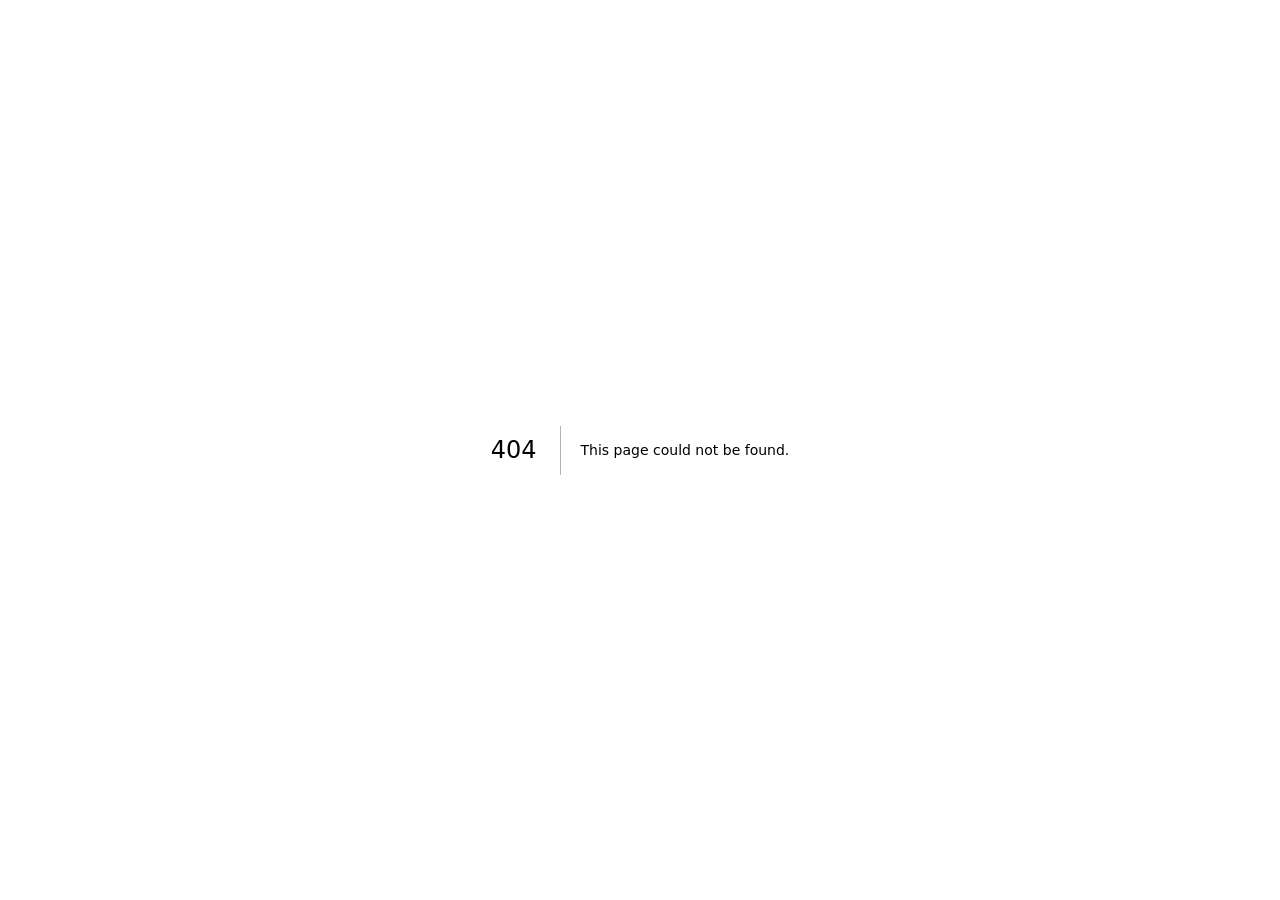
<file: 404/index.html>
<!DOCTYPE html><html lang="en"><head><meta charSet="utf-8"/><meta name="viewport" content="width=device-width, initial-scale=1"/><link rel="stylesheet" href="/_next/static/css/5c4d2f308bf874ce.css" data-precedence="next"/><link rel="preload" as="script" fetchPriority="low" href="/_next/static/chunks/webpack-db0a529a99835594.js"/><script src="/_next/static/chunks/4bd1b696-edd73b72b9809ea9.js" async=""></script><script src="/_next/static/chunks/684-acec5f5b161f0518.js" async=""></script><script src="/_next/static/chunks/main-app-9a453dd2125ee8bf.js" async=""></script><meta name="robots" content="noindex"/><title>404: This page could not be found.</title><title>Savannah Caller – Cordell Jones</title><meta name="description" content="NEPQ cold-call manager for 575 Savannah businesses"/><script>document.querySelectorAll('body link[rel="icon"], body link[rel="apple-touch-icon"]').forEach(el => document.head.appendChild(el))</script><script src="/_next/static/chunks/polyfills-42372ed130431b0a.js" noModule=""></script></head><body><div style="font-family:system-ui,&quot;Segoe UI&quot;,Roboto,Helvetica,Arial,sans-serif,&quot;Apple Color Emoji&quot;,&quot;Segoe UI Emoji&quot;;height:100vh;text-align:center;display:flex;flex-direction:column;align-items:center;justify-content:center"><div><style>body{color:#000;background:#fff;margin:0}.next-error-h1{border-right:1px solid rgba(0,0,0,.3)}@media (prefers-color-scheme:dark){body{color:#fff;background:#000}.next-error-h1{border-right:1px solid rgba(255,255,255,.3)}}</style><h1 class="next-error-h1" style="display:inline-block;margin:0 20px 0 0;padding:0 23px 0 0;font-size:24px;font-weight:500;vertical-align:top;line-height:49px">404</h1><div style="display:inline-block"><h2 style="font-size:14px;font-weight:400;line-height:49px;margin:0">This page could not be found.</h2></div></div></div><!--$--><!--/$--><!--$--><!--/$--><script src="/_next/static/chunks/webpack-db0a529a99835594.js" async=""></script><script>(self.__next_f=self.__next_f||[]).push([0])</script><script>self.__next_f.push([1,"1:\"$Sreact.fragment\"\n2:I[7555,[],\"\"]\n3:I[1295,[],\"\"]\n4:I[9665,[],\"MetadataBoundary\"]\n6:I[9665,[],\"OutletBoundary\"]\n9:I[4911,[],\"AsyncMetadataOutlet\"]\nb:I[9665,[],\"ViewportBoundary\"]\nd:I[6614,[],\"\"]\n:HL[\"/_next/static/css/5c4d2f308bf874ce.css\",\"style\"]\n"])</script><script>self.__next_f.push([1,"0:{\"P\":null,\"b\":\"XLlp7CcKzcGtmtqPNNIHa\",\"p\":\"\",\"c\":[\"\",\"_not-found\",\"\"],\"i\":false,\"f\":[[[\"\",{\"children\":[\"/_not-found\",{\"children\":[\"__PAGE__\",{}]}]},\"$undefined\",\"$undefined\",true],[\"\",[\"$\",\"$1\",\"c\",{\"children\":[[[\"$\",\"link\",\"0\",{\"rel\":\"stylesheet\",\"href\":\"/_next/static/css/5c4d2f308bf874ce.css\",\"precedence\":\"next\",\"crossOrigin\":\"$undefined\",\"nonce\":\"$undefined\"}]],[\"$\",\"html\",null,{\"lang\":\"en\",\"children\":[\"$\",\"body\",null,{\"children\":[\"$\",\"$L2\",null,{\"parallelRouterKey\":\"children\",\"error\":\"$undefined\",\"errorStyles\":\"$undefined\",\"errorScripts\":\"$undefined\",\"template\":[\"$\",\"$L3\",null,{}],\"templateStyles\":\"$undefined\",\"templateScripts\":\"$undefined\",\"notFound\":[[[\"$\",\"title\",null,{\"children\":\"404: This page could not be found.\"}],[\"$\",\"div\",null,{\"style\":{\"fontFamily\":\"system-ui,\\\"Segoe UI\\\",Roboto,Helvetica,Arial,sans-serif,\\\"Apple Color Emoji\\\",\\\"Segoe UI Emoji\\\"\",\"height\":\"100vh\",\"textAlign\":\"center\",\"display\":\"flex\",\"flexDirection\":\"column\",\"alignItems\":\"center\",\"justifyContent\":\"center\"},\"children\":[\"$\",\"div\",null,{\"children\":[[\"$\",\"style\",null,{\"dangerouslySetInnerHTML\":{\"__html\":\"body{color:#000;background:#fff;margin:0}.next-error-h1{border-right:1px solid rgba(0,0,0,.3)}@media (prefers-color-scheme:dark){body{color:#fff;background:#000}.next-error-h1{border-right:1px solid rgba(255,255,255,.3)}}\"}}],[\"$\",\"h1\",null,{\"className\":\"next-error-h1\",\"style\":{\"display\":\"inline-block\",\"margin\":\"0 20px 0 0\",\"padding\":\"0 23px 0 0\",\"fontSize\":24,\"fontWeight\":500,\"verticalAlign\":\"top\",\"lineHeight\":\"49px\"},\"children\":404}],[\"$\",\"div\",null,{\"style\":{\"display\":\"inline-block\"},\"children\":[\"$\",\"h2\",null,{\"style\":{\"fontSize\":14,\"fontWeight\":400,\"lineHeight\":\"49px\",\"margin\":0},\"children\":\"This page could not be found.\"}]}]]}]}]],[]],\"forbidden\":\"$undefined\",\"unauthorized\":\"$undefined\"}]}]}]]}],{\"children\":[\"/_not-found\",[\"$\",\"$1\",\"c\",{\"children\":[null,[\"$\",\"$L2\",null,{\"parallelRouterKey\":\"children\",\"error\":\"$undefined\",\"errorStyles\":\"$undefined\",\"errorScripts\":\"$undefined\",\"template\":[\"$\",\"$L3\",null,{}],\"templateStyles\":\"$undefined\",\"templateScripts\":\"$undefined\",\"notFound\":\"$undefined\",\"forbidden\":\"$undefined\",\"unauthorized\":\"$undefined\"}]]}],{\"children\":[\"__PAGE__\",[\"$\",\"$1\",\"c\",{\"children\":[[[\"$\",\"title\",null,{\"children\":\"404: This page could not be found.\"}],[\"$\",\"div\",null,{\"style\":\"$0:f:0:1:1:props:children:1:props:children:props:children:props:notFound:0:1:props:style\",\"children\":[\"$\",\"div\",null,{\"children\":[[\"$\",\"style\",null,{\"dangerouslySetInnerHTML\":{\"__html\":\"body{color:#000;background:#fff;margin:0}.next-error-h1{border-right:1px solid rgba(0,0,0,.3)}@media (prefers-color-scheme:dark){body{color:#fff;background:#000}.next-error-h1{border-right:1px solid rgba(255,255,255,.3)}}\"}}],[\"$\",\"h1\",null,{\"className\":\"next-error-h1\",\"style\":\"$0:f:0:1:1:props:children:1:props:children:props:children:props:notFound:0:1:props:children:props:children:1:props:style\",\"children\":404}],[\"$\",\"div\",null,{\"style\":\"$0:f:0:1:1:props:children:1:props:children:props:children:props:notFound:0:1:props:children:props:children:2:props:style\",\"children\":[\"$\",\"h2\",null,{\"style\":\"$0:f:0:1:1:props:children:1:props:children:props:children:props:notFound:0:1:props:children:props:children:2:props:children:props:style\",\"children\":\"This page could not be found.\"}]}]]}]}]],[\"$\",\"$L4\",null,{\"children\":\"$L5\"}],null,[\"$\",\"$L6\",null,{\"children\":[\"$L7\",\"$L8\",[\"$\",\"$L9\",null,{\"promise\":\"$@a\"}]]}]]}],{},null,false]},null,false]},null,false],[\"$\",\"$1\",\"h\",{\"children\":[[\"$\",\"meta\",null,{\"name\":\"robots\",\"content\":\"noindex\"}],[\"$\",\"$1\",\"YTiXtE3l1E6Z2MYZGwSRO\",{\"children\":[[\"$\",\"$Lb\",null,{\"children\":\"$Lc\"}],null]}],null]}],false]],\"m\":\"$undefined\",\"G\":[\"$d\",\"$undefined\"],\"s\":false,\"S\":true}\n"])</script><script>self.__next_f.push([1,"e:\"$Sreact.suspense\"\nf:I[4911,[],\"AsyncMetadata\"]\n5:[\"$\",\"$e\",null,{\"fallback\":null,\"children\":[\"$\",\"$Lf\",null,{\"promise\":\"$@10\"}]}]\n"])</script><script>self.__next_f.push([1,"8:null\n"])</script><script>self.__next_f.push([1,"c:[[\"$\",\"meta\",\"0\",{\"charSet\":\"utf-8\"}],[\"$\",\"meta\",\"1\",{\"name\":\"viewport\",\"content\":\"width=device-width, initial-scale=1\"}]]\n7:null\n"])</script><script>self.__next_f.push([1,"10:{\"metadata\":[[\"$\",\"title\",\"0\",{\"children\":\"Savannah Caller – Cordell Jones\"}],[\"$\",\"meta\",\"1\",{\"name\":\"description\",\"content\":\"NEPQ cold-call manager for 575 Savannah businesses\"}]],\"error\":null,\"digest\":\"$undefined\"}\na:{\"metadata\":\"$10:metadata\",\"error\":null,\"digest\":\"$undefined\"}\n"])</script></body></html>
</file>
<file: _next/static/css/5c4d2f308bf874ce.css>
*,:after,:before{--tw-border-spacing-x:0;--tw-border-spacing-y:0;--tw-translate-x:0;--tw-translate-y:0;--tw-rotate:0;--tw-skew-x:0;--tw-skew-y:0;--tw-scale-x:1;--tw-scale-y:1;--tw-pan-x: ;--tw-pan-y: ;--tw-pinch-zoom: ;--tw-scroll-snap-strictness:proximity;--tw-gradient-from-position: ;--tw-gradient-via-position: ;--tw-gradient-to-position: ;--tw-ordinal: ;--tw-slashed-zero: ;--tw-numeric-figure: ;--tw-numeric-spacing: ;--tw-numeric-fraction: ;--tw-ring-inset: ;--tw-ring-offset-width:0px;--tw-ring-offset-color:#fff;--tw-ring-color:rgb(59 130 246/0.5);--tw-ring-offset-shadow:0 0 #0000;--tw-ring-shadow:0 0 #0000;--tw-shadow:0 0 #0000;--tw-shadow-colored:0 0 #0000;--tw-blur: ;--tw-brightness: ;--tw-contrast: ;--tw-grayscale: ;--tw-hue-rotate: ;--tw-invert: ;--tw-saturate: ;--tw-sepia: ;--tw-drop-shadow: ;--tw-backdrop-blur: ;--tw-backdrop-brightness: ;--tw-backdrop-contrast: ;--tw-backdrop-grayscale: ;--tw-backdrop-hue-rotate: ;--tw-backdrop-invert: ;--tw-backdrop-opacity: ;--tw-backdrop-saturate: ;--tw-backdrop-sepia: ;--tw-contain-size: ;--tw-contain-layout: ;--tw-contain-paint: ;--tw-contain-style: }::backdrop{--tw-border-spacing-x:0;--tw-border-spacing-y:0;--tw-translate-x:0;--tw-translate-y:0;--tw-rotate:0;--tw-skew-x:0;--tw-skew-y:0;--tw-scale-x:1;--tw-scale-y:1;--tw-pan-x: ;--tw-pan-y: ;--tw-pinch-zoom: ;--tw-scroll-snap-strictness:proximity;--tw-gradient-from-position: ;--tw-gradient-via-position: ;--tw-gradient-to-position: ;--tw-ordinal: ;--tw-slashed-zero: ;--tw-numeric-figure: ;--tw-numeric-spacing: ;--tw-numeric-fraction: ;--tw-ring-inset: ;--tw-ring-offset-width:0px;--tw-ring-offset-color:#fff;--tw-ring-color:rgb(59 130 246/0.5);--tw-ring-offset-shadow:0 0 #0000;--tw-ring-shadow:0 0 #0000;--tw-shadow:0 0 #0000;--tw-shadow-colored:0 0 #0000;--tw-blur: ;--tw-brightness: ;--tw-contrast: ;--tw-grayscale: ;--tw-hue-rotate: ;--tw-invert: ;--tw-saturate: ;--tw-sepia: ;--tw-drop-shadow: ;--tw-backdrop-blur: ;--tw-backdrop-brightness: ;--tw-backdrop-contrast: ;--tw-backdrop-grayscale: ;--tw-backdrop-hue-rotate: ;--tw-backdrop-invert: ;--tw-backdrop-opacity: ;--tw-backdrop-saturate: ;--tw-backdrop-sepia: ;--tw-contain-size: ;--tw-contain-layout: ;--tw-contain-paint: ;--tw-contain-style: }/*
! tailwindcss v3.4.19 | MIT License | https://tailwindcss.com
*/*,:after,:before{box-sizing:border-box;border:0 solid #e5e7eb}:after,:before{--tw-content:""}:host,html{line-height:1.5;-webkit-text-size-adjust:100%;-moz-tab-size:4;-o-tab-size:4;tab-size:4;font-family:ui-sans-serif,system-ui,sans-serif,Apple Color Emoji,Segoe UI Emoji,Segoe UI Symbol,Noto Color Emoji;font-feature-settings:normal;font-variation-settings:normal;-webkit-tap-highlight-color:transparent}body{margin:0;line-height:inherit}hr{height:0;color:inherit;border-top-width:1px}abbr:where([title]){-webkit-text-decoration:underline dotted;text-decoration:underline dotted}h1,h2,h3,h4,h5,h6{font-size:inherit;font-weight:inherit}a{color:inherit;text-decoration:inherit}b,strong{font-weight:bolder}code,kbd,pre,samp{font-family:ui-monospace,SFMono-Regular,Menlo,Monaco,Consolas,Liberation Mono,Courier New,monospace;font-feature-settings:normal;font-variation-settings:normal;font-size:1em}small{font-size:80%}sub,sup{font-size:75%;line-height:0;position:relative;vertical-align:baseline}sub{bottom:-.25em}sup{top:-.5em}table{text-indent:0;border-color:inherit;border-collapse:collapse}button,input,optgroup,select,textarea{font-family:inherit;font-feature-settings:inherit;font-variation-settings:inherit;font-size:100%;font-weight:inherit;line-height:inherit;letter-spacing:inherit;color:inherit;margin:0;padding:0}button,select{text-transform:none}button,input:where([type=button]),input:where([type=reset]),input:where([type=submit]){-webkit-appearance:button;background-color:transparent;background-image:none}:-moz-focusring{outline:auto}:-moz-ui-invalid{box-shadow:none}progress{vertical-align:baseline}::-webkit-inner-spin-button,::-webkit-outer-spin-button{height:auto}[type=search]{-webkit-appearance:textfield;outline-offset:-2px}::-webkit-search-decoration{-webkit-appearance:none}::-webkit-file-upload-button{-webkit-appearance:button;font:inherit}summary{display:list-item}blockquote,dd,dl,figure,h1,h2,h3,h4,h5,h6,hr,p,pre{margin:0}fieldset{margin:0}fieldset,legend{padding:0}menu,ol,ul{list-style:none;margin:0;padding:0}dialog{padding:0}textarea{resize:vertical}input::-moz-placeholder,textarea::-moz-placeholder{opacity:1;color:#9ca3af}input::placeholder,textarea::placeholder{opacity:1;color:#9ca3af}[role=button],button{cursor:pointer}:disabled{cursor:default}audio,canvas,embed,iframe,img,object,svg,video{display:block;vertical-align:middle}img,video{max-width:100%;height:auto}[hidden]:where(:not([hidden=until-found])){display:none}.sr-only{position:absolute;width:1px;height:1px;padding:0;margin:-1px;overflow:hidden;clip:rect(0,0,0,0);white-space:nowrap;border-width:0}.pointer-events-none{pointer-events:none}.fixed{position:fixed}.absolute{position:absolute}.relative{position:relative}.inset-0{inset:0}.inset-x-0{left:0;right:0}.inset-y-0{top:0;bottom:0}.bottom-0{bottom:0}.left-0{left:0}.left-2{left:.5rem}.left-\[50\%\]{left:50%}.right-0{right:0}.right-4{right:1rem}.top-0{top:0}.top-4{top:1rem}.top-\[50\%\]{top:50%}.z-50{z-index:50}.-mx-1{margin-left:-.25rem;margin-right:-.25rem}.mx-auto{margin-left:auto;margin-right:auto}.my-1{margin-top:.25rem}.mb-1,.my-1{margin-bottom:.25rem}.mb-2{margin-bottom:.5rem}.mb-3{margin-bottom:.75rem}.mb-4{margin-bottom:1rem}.ml-2{margin-left:.5rem}.ml-auto{margin-left:auto}.mr-2{margin-right:.5rem}.mt-0\.5{margin-top:.125rem}.mt-1{margin-top:.25rem}.mt-2{margin-top:.5rem}.mt-3{margin-top:.75rem}.mt-4{margin-top:1rem}.block{display:block}.flex{display:flex}.inline-flex{display:inline-flex}.table{display:table}.grid{display:grid}.aspect-square{aspect-ratio:1/1}.h-1\.5{height:.375rem}.h-10{height:2.5rem}.h-11{height:2.75rem}.h-12{height:3rem}.h-2{height:.5rem}.h-2\.5{height:.625rem}.h-3\.5{height:.875rem}.h-4{height:1rem}.h-5{height:1.25rem}.h-6{height:1.5rem}.h-9{height:2.25rem}.h-\[1px\]{height:1px}.h-\[var\(--radix-select-trigger-height\)\]{height:var(--radix-select-trigger-height)}.h-full{height:100%}.h-px{height:1px}.max-h-96{max-height:24rem}.min-h-\[80px\]{min-height:80px}.min-h-screen{min-height:100vh}.w-10{width:2.5rem}.w-11{width:2.75rem}.w-2{width:.5rem}.w-2\.5{width:.625rem}.w-3\.5{width:.875rem}.w-3\/4{width:75%}.w-4{width:1rem}.w-5{width:1.25rem}.w-72{width:18rem}.w-\[1px\]{width:1px}.w-full{width:100%}.min-w-\[180px\]{min-width:180px}.min-w-\[8rem\]{min-width:8rem}.min-w-\[var\(--radix-select-trigger-width\)\]{min-width:var(--radix-select-trigger-width)}.max-w-6xl{max-width:72rem}.max-w-lg{max-width:32rem}.max-w-md{max-width:28rem}.flex-1{flex:1 1 0%}.flex-shrink-0,.shrink-0{flex-shrink:0}.caption-bottom{caption-side:bottom}.translate-x-\[-50\%\]{--tw-translate-x:-50%}.translate-x-\[-50\%\],.translate-y-\[-50\%\]{transform:translate(var(--tw-translate-x),var(--tw-translate-y)) rotate(var(--tw-rotate)) skewX(var(--tw-skew-x)) skewY(var(--tw-skew-y)) scaleX(var(--tw-scale-x)) scaleY(var(--tw-scale-y))}.translate-y-\[-50\%\]{--tw-translate-y:-50%}.transform{transform:translate(var(--tw-translate-x),var(--tw-translate-y)) rotate(var(--tw-rotate)) skewX(var(--tw-skew-x)) skewY(var(--tw-skew-y)) scaleX(var(--tw-scale-x)) scaleY(var(--tw-scale-y))}@keyframes pulse{50%{opacity:.5}}.animate-pulse{animation:pulse 2s cubic-bezier(.4,0,.6,1) infinite}.cursor-default{cursor:default}.cursor-pointer{cursor:pointer}.touch-none{touch-action:none}.select-none{-webkit-user-select:none;-moz-user-select:none;user-select:none}.grid-cols-1{grid-template-columns:repeat(1,minmax(0,1fr))}.grid-cols-2{grid-template-columns:repeat(2,minmax(0,1fr))}.flex-col{flex-direction:column}.flex-col-reverse{flex-direction:column-reverse}.flex-wrap{flex-wrap:wrap}.items-start{align-items:flex-start}.items-center{align-items:center}.justify-center{justify-content:center}.justify-between{justify-content:space-between}.gap-1{gap:.25rem}.gap-1\.5{gap:.375rem}.gap-2{gap:.5rem}.gap-3{gap:.75rem}.gap-4{gap:1rem}.space-y-0\.5>:not([hidden])~:not([hidden]){--tw-space-y-reverse:0;margin-top:calc(.125rem * calc(1 - var(--tw-space-y-reverse)));margin-bottom:calc(.125rem * var(--tw-space-y-reverse))}.space-y-1\.5>:not([hidden])~:not([hidden]){--tw-space-y-reverse:0;margin-top:calc(.375rem * calc(1 - var(--tw-space-y-reverse)));margin-bottom:calc(.375rem * var(--tw-space-y-reverse))}.space-y-2>:not([hidden])~:not([hidden]){--tw-space-y-reverse:0;margin-top:calc(.5rem * calc(1 - var(--tw-space-y-reverse)));margin-bottom:calc(.5rem * var(--tw-space-y-reverse))}.space-y-3>:not([hidden])~:not([hidden]){--tw-space-y-reverse:0;margin-top:calc(.75rem * calc(1 - var(--tw-space-y-reverse)));margin-bottom:calc(.75rem * var(--tw-space-y-reverse))}.space-y-4>:not([hidden])~:not([hidden]){--tw-space-y-reverse:0;margin-top:calc(1rem * calc(1 - var(--tw-space-y-reverse)));margin-bottom:calc(1rem * var(--tw-space-y-reverse))}.overflow-auto{overflow:auto}.overflow-hidden,.truncate{overflow:hidden}.truncate{text-overflow:ellipsis}.truncate,.whitespace-nowrap{white-space:nowrap}.whitespace-pre-wrap{white-space:pre-wrap}.rounded{border-radius:.25rem}.rounded-2xl{border-radius:1rem}.rounded-\[inherit\]{border-radius:inherit}.rounded-full{border-radius:9999px}.rounded-lg{border-radius:var(--radius)}.rounded-md{border-radius:calc(var(--radius) - 2px)}.rounded-sm{border-radius:calc(var(--radius) - 4px)}.rounded-xl{border-radius:.75rem}.rounded-t-2xl{border-top-left-radius:1rem;border-top-right-radius:1rem}.border{border-width:1px}.border-2{border-width:2px}.border-b{border-bottom-width:1px}.border-l{border-left-width:1px}.border-r{border-right-width:1px}.border-t{border-top-width:1px}.border-destructive\/50{border-color:hsl(var(--destructive)/.5)}.border-gray-200{--tw-border-opacity:1;border-color:rgb(229 231 235/var(--tw-border-opacity,1))}.border-input{border-color:hsl(var(--input))}.border-primary{border-color:hsl(var(--primary))}.border-transparent{border-color:transparent}.border-l-transparent{border-left-color:transparent}.border-t-transparent{border-top-color:transparent}.bg-background{background-color:hsl(var(--background))}.bg-black\/80{background-color:rgb(0 0 0/.8)}.bg-border{background-color:hsl(var(--border))}.bg-card{background-color:hsl(var(--card))}.bg-destructive{background-color:hsl(var(--destructive))}.bg-muted{background-color:hsl(var(--muted))}.bg-muted\/50{background-color:hsl(var(--muted)/.5)}.bg-popover{background-color:hsl(var(--popover))}.bg-primary{background-color:hsl(var(--primary))}.bg-secondary{background-color:hsl(var(--secondary))}.bg-white{--tw-bg-opacity:1;background-color:rgb(255 255 255/var(--tw-bg-opacity,1))}.fill-current{fill:currentColor}.p-1{padding:.25rem}.p-3{padding:.75rem}.p-4{padding:1rem}.p-5{padding:1.25rem}.p-6{padding:1.5rem}.p-\[1px\]{padding:1px}.px-1\.5{padding-left:.375rem;padding-right:.375rem}.px-2{padding-left:.5rem;padding-right:.5rem}.px-2\.5{padding-left:.625rem;padding-right:.625rem}.px-3{padding-left:.75rem;padding-right:.75rem}.px-4{padding-left:1rem;padding-right:1rem}.px-6{padding-left:1.5rem;padding-right:1.5rem}.px-8{padding-left:2rem;padding-right:2rem}.py-0\.5{padding-top:.125rem;padding-bottom:.125rem}.py-1{padding-top:.25rem;padding-bottom:.25rem}.py-1\.5{padding-top:.375rem;padding-bottom:.375rem}.py-14{padding-top:3.5rem;padding-bottom:3.5rem}.py-16{padding-top:4rem;padding-bottom:4rem}.py-2{padding-top:.5rem;padding-bottom:.5rem}.py-2\.5{padding-top:.625rem;padding-bottom:.625rem}.py-3{padding-top:.75rem;padding-bottom:.75rem}.py-4{padding-top:1rem;padding-bottom:1rem}.pl-8{padding-left:2rem}.pr-2{padding-right:.5rem}.pt-0{padding-top:0}.pt-1{padding-top:.25rem}.text-left{text-align:left}.text-center{text-align:center}.text-right{text-align:right}.align-middle{vertical-align:middle}.font-sans{font-family:ui-sans-serif,system-ui,sans-serif,Apple Color Emoji,Segoe UI Emoji,Segoe UI Symbol,Noto Color Emoji}.text-2xl{font-size:1.5rem;line-height:2rem}.text-3xl{font-size:1.875rem;line-height:2.25rem}.text-5xl{font-size:3rem;line-height:1}.text-6xl{font-size:3.75rem;line-height:1}.text-base{font-size:1rem;line-height:1.5rem}.text-lg{font-size:1.125rem;line-height:1.75rem}.text-sm{font-size:.875rem;line-height:1.25rem}.text-xl{font-size:1.25rem;line-height:1.75rem}.text-xs{font-size:.75rem;line-height:1rem}.font-bold{font-weight:700}.font-medium{font-weight:500}.font-normal{font-weight:400}.font-semibold{font-weight:600}.uppercase{text-transform:uppercase}.capitalize{text-transform:capitalize}.normal-case{text-transform:none}.italic{font-style:italic}.leading-none{line-height:1}.leading-relaxed{line-height:1.625}.leading-tight{line-height:1.25}.tracking-tight{letter-spacing:-.025em}.tracking-wide{letter-spacing:.025em}.tracking-wider{letter-spacing:.05em}.tracking-widest{letter-spacing:.1em}.text-blue-200{--tw-text-opacity:1;color:rgb(191 219 254/var(--tw-text-opacity,1))}.text-blue-800{--tw-text-opacity:1;color:rgb(30 64 175/var(--tw-text-opacity,1))}.text-card-foreground{color:hsl(var(--card-foreground))}.text-current{color:currentColor}.text-destructive{color:hsl(var(--destructive))}.text-destructive-foreground{color:hsl(var(--destructive-foreground))}.text-foreground{color:hsl(var(--foreground))}.text-gray-400{--tw-text-opacity:1;color:rgb(156 163 175/var(--tw-text-opacity,1))}.text-gray-500{--tw-text-opacity:1;color:rgb(107 114 128/var(--tw-text-opacity,1))}.text-gray-600{--tw-text-opacity:1;color:rgb(75 85 99/var(--tw-text-opacity,1))}.text-gray-700{--tw-text-opacity:1;color:rgb(55 65 81/var(--tw-text-opacity,1))}.text-gray-800{--tw-text-opacity:1;color:rgb(31 41 55/var(--tw-text-opacity,1))}.text-gray-900{--tw-text-opacity:1;color:rgb(17 24 39/var(--tw-text-opacity,1))}.text-green-600{--tw-text-opacity:1;color:rgb(22 163 74/var(--tw-text-opacity,1))}.text-green-800{--tw-text-opacity:1;color:rgb(22 101 52/var(--tw-text-opacity,1))}.text-muted-foreground{color:hsl(var(--muted-foreground))}.text-popover-foreground{color:hsl(var(--popover-foreground))}.text-primary{color:hsl(var(--primary))}.text-primary-foreground{color:hsl(var(--primary-foreground))}.text-secondary-foreground{color:hsl(var(--secondary-foreground))}.text-white{--tw-text-opacity:1;color:rgb(255 255 255/var(--tw-text-opacity,1))}.underline-offset-4{text-underline-offset:4px}.opacity-50{opacity:.5}.opacity-60{opacity:.6}.opacity-70{opacity:.7}.shadow-2xl{--tw-shadow:0 25px 50px -12px rgb(0 0 0/0.25);--tw-shadow-colored:0 25px 50px -12px var(--tw-shadow-color)}.shadow-2xl,.shadow-lg{box-shadow:var(--tw-ring-offset-shadow,0 0 #0000),var(--tw-ring-shadow,0 0 #0000),var(--tw-shadow)}.shadow-lg{--tw-shadow:0 10px 15px -3px rgb(0 0 0/0.1),0 4px 6px -4px rgb(0 0 0/0.1);--tw-shadow-colored:0 10px 15px -3px var(--tw-shadow-color),0 4px 6px -4px var(--tw-shadow-color)}.shadow-md{--tw-shadow:0 4px 6px -1px rgb(0 0 0/0.1),0 2px 4px -2px rgb(0 0 0/0.1);--tw-shadow-colored:0 4px 6px -1px var(--tw-shadow-color),0 2px 4px -2px var(--tw-shadow-color)}.shadow-md,.shadow-sm{box-shadow:var(--tw-ring-offset-shadow,0 0 #0000),var(--tw-ring-shadow,0 0 #0000),var(--tw-shadow)}.shadow-sm{--tw-shadow:0 1px 2px 0 rgb(0 0 0/0.05);--tw-shadow-colored:0 1px 2px 0 var(--tw-shadow-color)}.outline-none{outline:2px solid transparent;outline-offset:2px}.outline{outline-style:solid}.ring-0{--tw-ring-offset-shadow:var(--tw-ring-inset) 0 0 0 var(--tw-ring-offset-width) var(--tw-ring-offset-color);--tw-ring-shadow:var(--tw-ring-inset) 0 0 0 calc(0px + var(--tw-ring-offset-width)) var(--tw-ring-color);box-shadow:var(--tw-ring-offset-shadow),var(--tw-ring-shadow),var(--tw-shadow,0 0 #0000)}.ring-offset-background{--tw-ring-offset-color:hsl(var(--background))}.filter{filter:var(--tw-blur) var(--tw-brightness) var(--tw-contrast) var(--tw-grayscale) var(--tw-hue-rotate) var(--tw-invert) var(--tw-saturate) var(--tw-sepia) var(--tw-drop-shadow)}.transition{transition-property:color,background-color,border-color,text-decoration-color,fill,stroke,opacity,box-shadow,transform,filter,backdrop-filter;transition-timing-function:cubic-bezier(.4,0,.2,1);transition-duration:.15s}.transition-all{transition-property:all;transition-timing-function:cubic-bezier(.4,0,.2,1);transition-duration:.15s}.transition-colors{transition-property:color,background-color,border-color,text-decoration-color,fill,stroke;transition-timing-function:cubic-bezier(.4,0,.2,1);transition-duration:.15s}.transition-opacity{transition-property:opacity;transition-timing-function:cubic-bezier(.4,0,.2,1);transition-duration:.15s}.transition-transform{transition-property:transform;transition-timing-function:cubic-bezier(.4,0,.2,1);transition-duration:.15s}.duration-200{transition-duration:.2s}.ease-in-out{transition-timing-function:cubic-bezier(.4,0,.2,1)}@keyframes enter{0%{opacity:var(--tw-enter-opacity,1);transform:translate3d(var(--tw-enter-translate-x,0),var(--tw-enter-translate-y,0),0) scale3d(var(--tw-enter-scale,1),var(--tw-enter-scale,1),var(--tw-enter-scale,1)) rotate(var(--tw-enter-rotate,0))}}@keyframes exit{to{opacity:var(--tw-exit-opacity,1);transform:translate3d(var(--tw-exit-translate-x,0),var(--tw-exit-translate-y,0),0) scale3d(var(--tw-exit-scale,1),var(--tw-exit-scale,1),var(--tw-exit-scale,1)) rotate(var(--tw-exit-rotate,0))}}.animate-in{animation-name:enter;animation-duration:.15s;--tw-enter-opacity:initial;--tw-enter-scale:initial;--tw-enter-rotate:initial;--tw-enter-translate-x:initial;--tw-enter-translate-y:initial}.fade-in-0{--tw-enter-opacity:0}.zoom-in-95{--tw-enter-scale:.95}.duration-200{animation-duration:.2s}.ease-in-out{animation-timing-function:cubic-bezier(.4,0,.2,1)}:root{--background:#f0f4f8;--foreground:#1a202c}body{background:var(--background);color:var(--foreground);font-family:system-ui,-apple-system,sans-serif}*{box-sizing:border-box}::-webkit-scrollbar{width:6px}::-webkit-scrollbar-track{background:#e2e8f0;border-radius:3px}::-webkit-scrollbar-thumb{background:#94a3b8;border-radius:3px}::-webkit-scrollbar-thumb:hover{background:#64748b}.gradient-header{background:linear-gradient(135deg,#1e3a5f,#1a6b4a 50%,#1a4a6b)}.biz-card{background:white;border-radius:16px;box-shadow:0 4px 20px rgba(0,0,0,.07)}.script-tab-active{background:linear-gradient(135deg,#667eea,#764ba2);color:white}@keyframes fadeSlide{0%{opacity:0;transform:translateY(4px)}to{opacity:1;transform:translateY(0)}}.page-transition{animation:fadeSlide .2s ease-out}.progress-fill{transition:width .4s ease}.file\:border-0::file-selector-button{border-width:0}.file\:bg-transparent::file-selector-button{background-color:transparent}.file\:text-sm::file-selector-button{font-size:.875rem;line-height:1.25rem}.file\:font-medium::file-selector-button{font-weight:500}.file\:text-foreground::file-selector-button{color:hsl(var(--foreground))}.placeholder\:text-muted-foreground::-moz-placeholder{color:hsl(var(--muted-foreground))}.placeholder\:text-muted-foreground::placeholder{color:hsl(var(--muted-foreground))}.hover\:bg-accent:hover{background-color:hsl(var(--accent))}.hover\:bg-destructive\/80:hover{background-color:hsl(var(--destructive)/.8)}.hover\:bg-destructive\/90:hover{background-color:hsl(var(--destructive)/.9)}.hover\:bg-gray-100:hover{--tw-bg-opacity:1;background-color:rgb(243 244 246/var(--tw-bg-opacity,1))}.hover\:bg-gray-50:hover{--tw-bg-opacity:1;background-color:rgb(249 250 251/var(--tw-bg-opacity,1))}.hover\:bg-muted\/50:hover{background-color:hsl(var(--muted)/.5)}.hover\:bg-primary\/80:hover{background-color:hsl(var(--primary)/.8)}.hover\:bg-primary\/90:hover{background-color:hsl(var(--primary)/.9)}.hover\:bg-secondary\/80:hover{background-color:hsl(var(--secondary)/.8)}.hover\:text-accent-foreground:hover{color:hsl(var(--accent-foreground))}.hover\:text-indigo-700:hover{--tw-text-opacity:1;color:rgb(67 56 202/var(--tw-text-opacity,1))}.hover\:underline:hover{text-decoration-line:underline}.hover\:opacity-100:hover{opacity:1}.hover\:opacity-80:hover{opacity:.8}.hover\:opacity-90:hover{opacity:.9}.focus\:bg-accent:focus{background-color:hsl(var(--accent))}.focus\:text-accent-foreground:focus{color:hsl(var(--accent-foreground))}.focus\:outline-none:focus{outline:2px solid transparent;outline-offset:2px}.focus\:ring-2:focus{--tw-ring-offset-shadow:var(--tw-ring-inset) 0 0 0 var(--tw-ring-offset-width) var(--tw-ring-offset-color);--tw-ring-shadow:var(--tw-ring-inset) 0 0 0 calc(2px + var(--tw-ring-offset-width)) var(--tw-ring-color);box-shadow:var(--tw-ring-offset-shadow),var(--tw-ring-shadow),var(--tw-shadow,0 0 #0000)}.focus\:ring-blue-200:focus{--tw-ring-opacity:1;--tw-ring-color:rgb(191 219 254/var(--tw-ring-opacity,1))}.focus\:ring-ring:focus{--tw-ring-color:hsl(var(--ring))}.focus\:ring-offset-2:focus{--tw-ring-offset-width:2px}.focus-visible\:outline-none:focus-visible{outline:2px solid transparent;outline-offset:2px}.focus-visible\:ring-2:focus-visible{--tw-ring-offset-shadow:var(--tw-ring-inset) 0 0 0 var(--tw-ring-offset-width) var(--tw-ring-offset-color);--tw-ring-shadow:var(--tw-ring-inset) 0 0 0 calc(2px + var(--tw-ring-offset-width)) var(--tw-ring-color);box-shadow:var(--tw-ring-offset-shadow),var(--tw-ring-shadow),var(--tw-shadow,0 0 #0000)}.focus-visible\:ring-ring:focus-visible{--tw-ring-color:hsl(var(--ring))}.focus-visible\:ring-offset-2:focus-visible{--tw-ring-offset-width:2px}.focus-visible\:ring-offset-background:focus-visible{--tw-ring-offset-color:hsl(var(--background))}.disabled\:pointer-events-none:disabled{pointer-events:none}.disabled\:cursor-not-allowed:disabled{cursor:not-allowed}.disabled\:opacity-40:disabled{opacity:.4}.disabled\:opacity-50:disabled{opacity:.5}.disabled\:opacity-60:disabled{opacity:.6}.peer:disabled~.peer-disabled\:cursor-not-allowed{cursor:not-allowed}.peer:disabled~.peer-disabled\:opacity-70{opacity:.7}.data-\[disabled\]\:pointer-events-none[data-disabled]{pointer-events:none}.data-\[side\=bottom\]\:translate-y-1[data-side=bottom]{--tw-translate-y:0.25rem}.data-\[side\=bottom\]\:translate-y-1[data-side=bottom],.data-\[side\=left\]\:-translate-x-1[data-side=left]{transform:translate(var(--tw-translate-x),var(--tw-translate-y)) rotate(var(--tw-rotate)) skewX(var(--tw-skew-x)) skewY(var(--tw-skew-y)) scaleX(var(--tw-scale-x)) scaleY(var(--tw-scale-y))}.data-\[side\=left\]\:-translate-x-1[data-side=left]{--tw-translate-x:-0.25rem}.data-\[side\=right\]\:translate-x-1[data-side=right]{--tw-translate-x:0.25rem}.data-\[side\=right\]\:translate-x-1[data-side=right],.data-\[side\=top\]\:-translate-y-1[data-side=top]{transform:translate(var(--tw-translate-x),var(--tw-translate-y)) rotate(var(--tw-rotate)) skewX(var(--tw-skew-x)) skewY(var(--tw-skew-y)) scaleX(var(--tw-scale-x)) scaleY(var(--tw-scale-y))}.data-\[side\=top\]\:-translate-y-1[data-side=top]{--tw-translate-y:-0.25rem}.data-\[state\=checked\]\:translate-x-5[data-state=checked]{--tw-translate-x:1.25rem}.data-\[state\=checked\]\:translate-x-5[data-state=checked],.data-\[state\=unchecked\]\:translate-x-0[data-state=unchecked]{transform:translate(var(--tw-translate-x),var(--tw-translate-y)) rotate(var(--tw-rotate)) skewX(var(--tw-skew-x)) skewY(var(--tw-skew-y)) scaleX(var(--tw-scale-x)) scaleY(var(--tw-scale-y))}.data-\[state\=unchecked\]\:translate-x-0[data-state=unchecked]{--tw-translate-x:0px}.data-\[state\=active\]\:bg-background[data-state=active]{background-color:hsl(var(--background))}.data-\[state\=checked\]\:bg-primary[data-state=checked]{background-color:hsl(var(--primary))}.data-\[state\=open\]\:bg-accent[data-state=open]{background-color:hsl(var(--accent))}.data-\[state\=open\]\:bg-secondary[data-state=open]{background-color:hsl(var(--secondary))}.data-\[state\=selected\]\:bg-muted[data-state=selected]{background-color:hsl(var(--muted))}.data-\[state\=unchecked\]\:bg-input[data-state=unchecked]{background-color:hsl(var(--input))}.data-\[state\=active\]\:text-foreground[data-state=active]{color:hsl(var(--foreground))}.data-\[state\=checked\]\:text-primary-foreground[data-state=checked]{color:hsl(var(--primary-foreground))}.data-\[state\=open\]\:text-muted-foreground[data-state=open]{color:hsl(var(--muted-foreground))}.data-\[disabled\]\:opacity-50[data-disabled]{opacity:.5}.data-\[state\=active\]\:shadow-sm[data-state=active]{--tw-shadow:0 1px 2px 0 rgb(0 0 0/0.05);--tw-shadow-colored:0 1px 2px 0 var(--tw-shadow-color);box-shadow:var(--tw-ring-offset-shadow,0 0 #0000),var(--tw-ring-shadow,0 0 #0000),var(--tw-shadow)}.data-\[state\=closed\]\:duration-300[data-state=closed]{transition-duration:.3s}.data-\[state\=open\]\:duration-500[data-state=open]{transition-duration:.5s}.data-\[state\=open\]\:animate-in[data-state=open]{animation-name:enter;animation-duration:.15s;--tw-enter-opacity:initial;--tw-enter-scale:initial;--tw-enter-rotate:initial;--tw-enter-translate-x:initial;--tw-enter-translate-y:initial}.data-\[state\=closed\]\:animate-out[data-state=closed]{animation-name:exit;animation-duration:.15s;--tw-exit-opacity:initial;--tw-exit-scale:initial;--tw-exit-rotate:initial;--tw-exit-translate-x:initial;--tw-exit-translate-y:initial}.data-\[state\=closed\]\:fade-out-0[data-state=closed]{--tw-exit-opacity:0}.data-\[state\=open\]\:fade-in-0[data-state=open]{--tw-enter-opacity:0}.data-\[state\=closed\]\:zoom-out-95[data-state=closed]{--tw-exit-scale:.95}.data-\[state\=open\]\:zoom-in-95[data-state=open]{--tw-enter-scale:.95}.data-\[side\=bottom\]\:slide-in-from-top-2[data-side=bottom]{--tw-enter-translate-y:-0.5rem}.data-\[side\=left\]\:slide-in-from-right-2[data-side=left]{--tw-enter-translate-x:0.5rem}.data-\[side\=right\]\:slide-in-from-left-2[data-side=right]{--tw-enter-translate-x:-0.5rem}.data-\[side\=top\]\:slide-in-from-bottom-2[data-side=top]{--tw-enter-translate-y:0.5rem}.data-\[state\=closed\]\:slide-out-to-bottom[data-state=closed]{--tw-exit-translate-y:100%}.data-\[state\=closed\]\:slide-out-to-left[data-state=closed]{--tw-exit-translate-x:-100%}.data-\[state\=closed\]\:slide-out-to-left-1\/2[data-state=closed]{--tw-exit-translate-x:-50%}.data-\[state\=closed\]\:slide-out-to-right[data-state=closed]{--tw-exit-translate-x:100%}.data-\[state\=closed\]\:slide-out-to-top[data-state=closed]{--tw-exit-translate-y:-100%}.data-\[state\=closed\]\:slide-out-to-top-\[48\%\][data-state=closed]{--tw-exit-translate-y:-48%}.data-\[state\=open\]\:slide-in-from-bottom[data-state=open]{--tw-enter-translate-y:100%}.data-\[state\=open\]\:slide-in-from-left[data-state=open]{--tw-enter-translate-x:-100%}.data-\[state\=open\]\:slide-in-from-left-1\/2[data-state=open]{--tw-enter-translate-x:-50%}.data-\[state\=open\]\:slide-in-from-right[data-state=open]{--tw-enter-translate-x:100%}.data-\[state\=open\]\:slide-in-from-top[data-state=open]{--tw-enter-translate-y:-100%}.data-\[state\=open\]\:slide-in-from-top-\[48\%\][data-state=open]{--tw-enter-translate-y:-48%}.data-\[state\=closed\]\:duration-300[data-state=closed]{animation-duration:.3s}.data-\[state\=open\]\:duration-500[data-state=open]{animation-duration:.5s}.dark\:border-destructive:is(.dark *){border-color:hsl(var(--destructive))}@media (min-width:640px){.sm\:max-w-sm{max-width:24rem}.sm\:grid-cols-2{grid-template-columns:repeat(2,minmax(0,1fr))}.sm\:flex-row{flex-direction:row}.sm\:justify-end{justify-content:flex-end}.sm\:space-x-2>:not([hidden])~:not([hidden]){--tw-space-x-reverse:0;margin-right:calc(.5rem * var(--tw-space-x-reverse));margin-left:calc(.5rem * calc(1 - var(--tw-space-x-reverse)))}.sm\:rounded-lg{border-radius:var(--radius)}.sm\:text-left{text-align:left}}@media (min-width:768px){.md\:text-sm{font-size:.875rem;line-height:1.25rem}}@media (min-width:1024px){.lg\:w-80{width:20rem}.lg\:flex-row{flex-direction:row}}.\[\&\:has\(\[role\=checkbox\]\)\]\:pr-0:has([role=checkbox]){padding-right:0}.\[\&\>span\]\:line-clamp-1>span{overflow:hidden;display:-webkit-box;-webkit-box-orient:vertical;-webkit-line-clamp:1}.\[\&\>svg\+div\]\:translate-y-\[-3px\]>svg+div{--tw-translate-y:-3px;transform:translate(var(--tw-translate-x),var(--tw-translate-y)) rotate(var(--tw-rotate)) skewX(var(--tw-skew-x)) skewY(var(--tw-skew-y)) scaleX(var(--tw-scale-x)) scaleY(var(--tw-scale-y))}.\[\&\>svg\]\:absolute>svg{position:absolute}.\[\&\>svg\]\:left-4>svg{left:1rem}.\[\&\>svg\]\:top-4>svg{top:1rem}.\[\&\>svg\]\:text-destructive>svg{color:hsl(var(--destructive))}.\[\&\>svg\]\:text-foreground>svg{color:hsl(var(--foreground))}.\[\&\>svg\~\*\]\:pl-7>svg~*{padding-left:1.75rem}.\[\&\>tr\]\:last\:border-b-0:last-child>tr{border-bottom-width:0}.\[\&_p\]\:leading-relaxed p{line-height:1.625}.\[\&_svg\]\:pointer-events-none svg{pointer-events:none}.\[\&_svg\]\:size-4 svg{width:1rem;height:1rem}.\[\&_svg\]\:shrink-0 svg{flex-shrink:0}.\[\&_tr\:last-child\]\:border-0 tr:last-child{border-width:0}.\[\&_tr\]\:border-b tr{border-bottom-width:1px}
</file>
